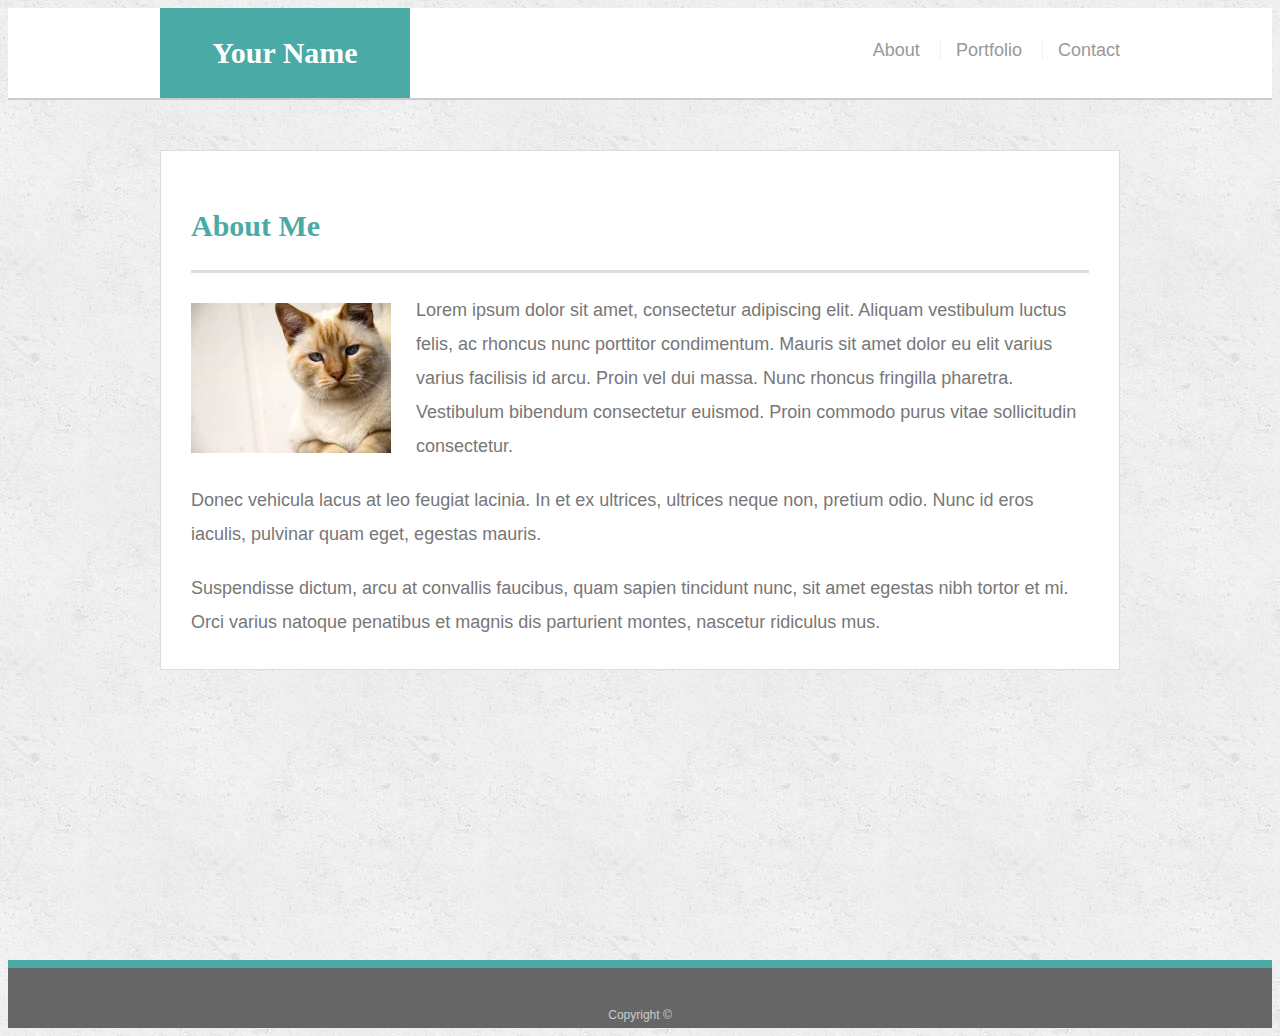
<file: index.html>
<!doctype html>
<html lang="en-us">

<head>
  <meta charset="UTF-8">
  <title>About | Your Name</title>
  <link rel="stylesheet" type="text/css" href="style.css">
  <meta name="viewport" content="width=device-width, initial-scale=1.0">
</head>

<body>

  <header id="masthead">
    <div class="container">
      <a href="index.html" id="logo">Your Name</a>
      <nav id="navbar">
        <a href="index.html">About</a>
        <a href="portfolio.html">Portfolio</a>
        <a href="contact.html">Contact</a>
      </nav>
    </div>
  </header>

  <div id="main-container" class="container">
    <section class="main-section">
      <h1>About Me</h1>

      <img src="images/cat.jpg" class="auth-image" alt="Your Name">

      <p>Lorem ipsum dolor sit amet, consectetur adipiscing elit. Aliquam vestibulum luctus felis, ac rhoncus nunc porttitor condimentum. Mauris sit amet dolor eu elit varius varius facilisis id arcu. Proin vel dui massa. Nunc rhoncus fringilla pharetra. Vestibulum bibendum consectetur euismod. Proin commodo purus vitae sollicitudin consectetur.</p>

      <p>Donec vehicula lacus at leo feugiat lacinia. In et ex ultrices, ultrices neque non, pretium odio. Nunc id eros iaculis, pulvinar quam eget, egestas mauris.</p>

      <p>Suspendisse dictum, arcu at convallis faucibus, quam sapien tincidunt nunc, sit amet egestas nibh tortor et mi. Orci varius natoque penatibus et magnis dis parturient montes, nascetur ridiculus mus.</p>

    </section>

  </div>

  <footer>
    <div class="container">
      Copyright &copy; 
    </div>
  </footer>
</body>

</html>
</file>
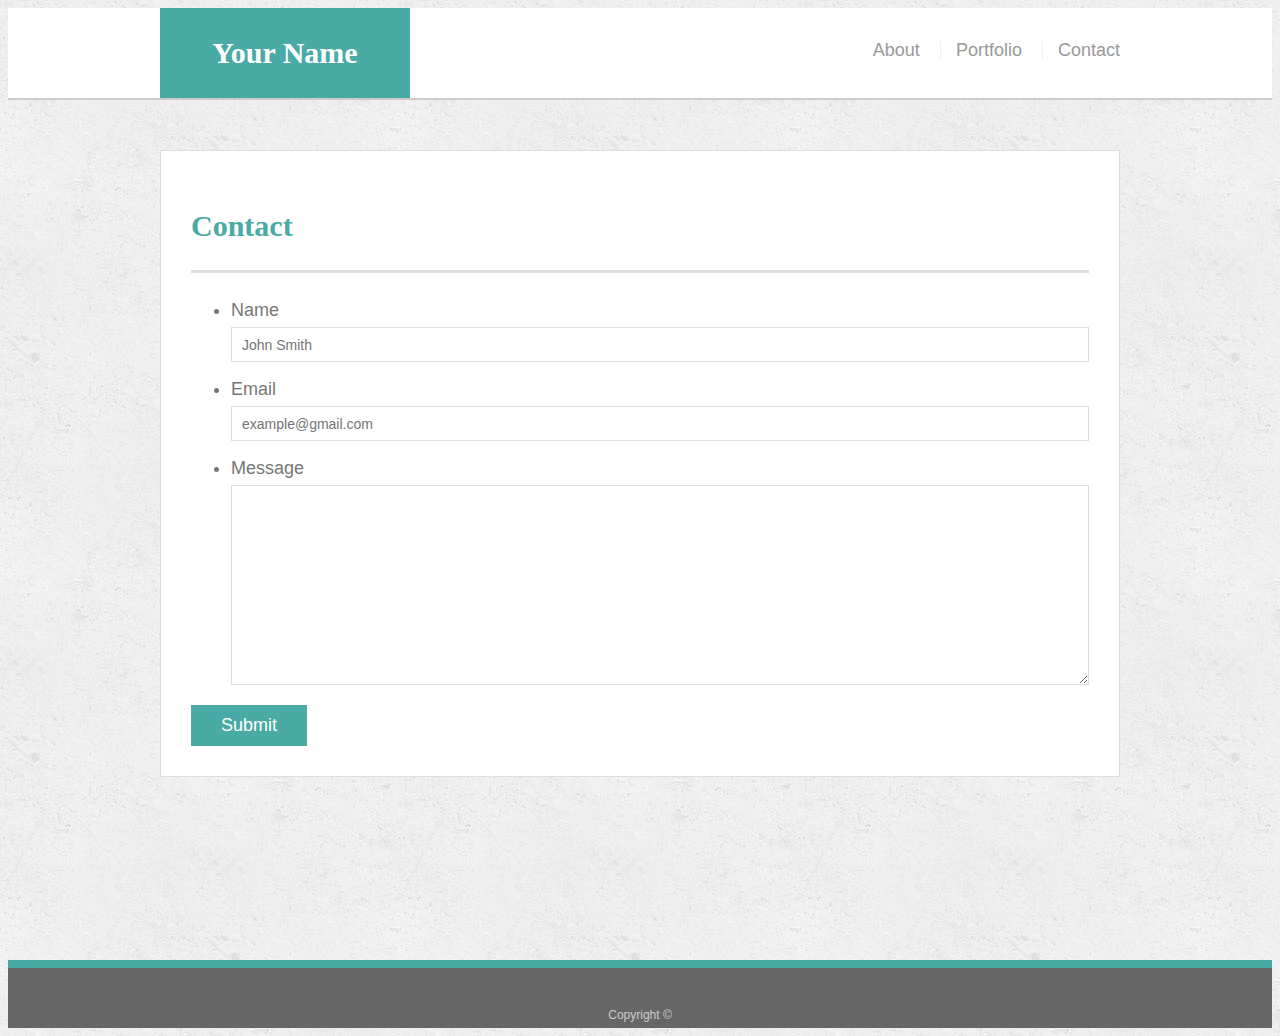
<file: contact.html>
<!doctype html>
<html lang="en-us">

<head>
  <meta charset="UTF-8">
  <title>Contact | Your Name</title>
  <link rel="stylesheet" type="text/css" href="style.css">
  <meta name="viewport" content="width=device-width, initial-scale=1.0">
</head>

<body>

  <header id="masthead">
    <div class="container">
      <a href="index.html" id="logo">Your Name</a>
      <nav id="navbar">
        <a href="index.html">About</a>
        <a href="portfolio.html">Portfolio</a>
        <a href="contact.html">Contact</a>
      </nav>
    </div>
  </header>

  <div id="main-container" class="container">
    <section class="main-section">
      <h1>Contact</h1>

      <form id="contact-form">
        <ul>
          <li>
            <label for="name">Name</label>
            <input type="text" id="name" name="name" placeholder="John Smith" required="required">
          </li>
          <li>
            <label for="email">Email</label>
            <input type="email" id="email" name="email" placeholder="example@gmail.com" required="required">
          </li>
          <li>
            <label for="message">Message</label>
            <textarea id="message" name="message" required="required"></textarea>
          </li>
        </ul>
        <input type="submit">
      </form>

    </section>

  </div>

  <footer>
    <div class="container">
      Copyright &copy; 
    </div>
  </footer>
</body>

</html>
</file>
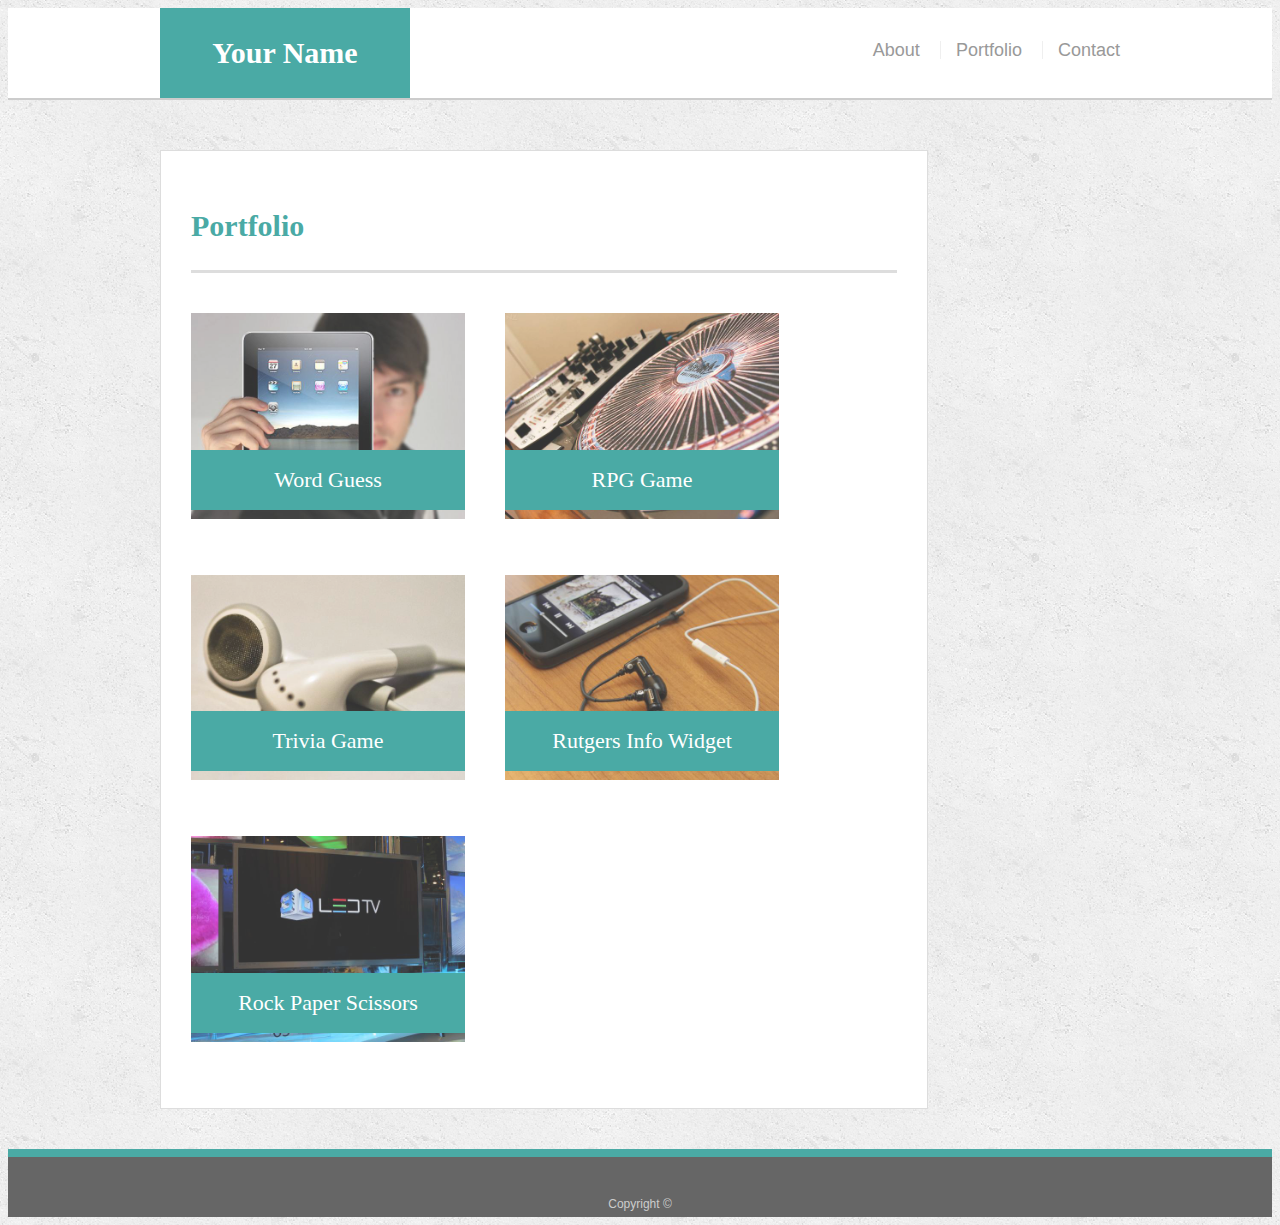
<file: portfolio.html>
<!doctype html>
<html lang="en-us">

<head>
  <meta charset="UTF-8">
  <title>Portfolio | Your Name</title>
  <link rel="stylesheet" type="text/css" href="style.css">
  <meta name="viewport" content="width=device-width, initial-scale=1.0">
</head>

<body>

  <header id="masthead">
    <div class="container">
      <a href="index.html" id="logo">Your Name</a>
      <nav id="navbar">
        <a href="index.html">About</a>
        <a href="portfolio.html">Portfolio</a>
        <a href="contact.html">Contact</a>
      </nav>
    </div>
  </header>

  <div id="main-container" class="container-portfolio">
    <section class="main-section-portfolio">
      <h1>Portfolio</h1>

      <div class="work">
        <img src="images/technics-q-c-640-480-1.jpg" alt="Word Guess">

        <h3>Word Guess</h3>
      </div>
      <div class="work">
        <img src="images/technics-q-c-640-480-2.jpg" alt="RPG Game">

        <h3>RPG Game</h3>
      </div>
      <div class="work">
        <img src="images/technics-q-c-640-480-5.jpg" alt="Trivia Game">

        <h3>Trivia Game</h3>
      </div>
      <div class="work">
        <img src="images/technics-q-c-640-480-7.jpg" alt="Rutgers Info Widget">

        <h3>Rutgers Info Widget</h3>
      </div>
      <div class="work">
        <img src="images/technics-q-c-640-480-9.jpg" alt="Rock Paper Scissors">

        <h3>Rock Paper Scissors</h3>
      </div>
      

    </section>

  </div>

  <footer>
    <div class="container">
      Copyright &copy;
    </div>
  </footer>
</body>

</html>
</file>
<file: style.css>
body {
  font-family: Arial, "Helvetica Neue", Helvetica, sans-serif;
  font-size: 18px;
  line-height: 34px;
  color: #777777;
  background: url("../images/concrete_seamless.png");
}

* {
  box-sizing: border-box;
}

/* general */

.container {
  width: 100%;
  max-width: 960px;
  margin: 0 auto;
  clear: both;
}

h1,
h2,
h3,
p {
  margin-bottom: 20px;
}

p:last-child {
  margin-bottom: 0;
}

h1,
h2,
h3 {
  font-family: Georgia, Times, "Times New Roman", serif;
  font-weight: 700;
  color: #4aaaa5;
}

h1 {
  padding-bottom: 20px;
  font-size: 30px;
  line-height: 49px;
  border-bottom: 3px solid #dddddd;
}

h2,
h3 {
  font-size: 22px;
}

/* header */

#masthead {
  position: static;
  z-index: 99;
  width: 100%;
  margin: 0 0 30px;
  overflow: auto;
  color: #ffffff;
  background: #ffffff;
  border-bottom: 2px solid #cccccc;
}

#logo {
  float: left;
  width: 250px;
  height: 90px;
  font-family: Georgia, Times, "Times New Roman", serif;
  font-size: 30px;
  font-weight: 700;
  line-height: 90px;
  color: #ffffff;
  text-align: center;
  text-decoration: none;
  background: #4aaaa5;
}

nav {
  float: right;
  margin-top: 25px;
}

nav a {
  display: inline-block;
  padding-left: 15px;
  margin-left: 15px;
  line-height: 18px;
  color: #999;
  text-decoration: none;
  border-left: 1px solid #efefef;
}

nav a:first-child {
  border-left: 0 none;
}

/* footer */

footer {
  padding: 30px 0;
  clear: both;
  font-size: 12px;
  color: #ffffff;
  color: #cccccc;
  text-align: center;
  background: #666666;
  border-top: 8px solid #4aaaa5;
  height: 50px;
}

h3, h2 {
  padding-bottom: 20px;
  margin-bottom: 15px;
  line-height: 22px;
  border-bottom: 2px solid #eeeeee;
}

/* main */

#main-container {
  padding-top: 20px;
  min-height: calc(100vh - 70px);
}

.main-section {
  float: left;
  width: 100%;
  max-width: 960px;
  padding: 30px;
  margin: 0 0 40px;
  background: #ffffff;
  border: 1px solid #dddddd;
}

/* portfolio page */

.work {
  position: relative;
  float: left;
  width: 274px;
  margin: 20px 0 25px;
  overflow: auto;
}

.work:nth-child(even) {
  margin-right: 40px;
}

.work img {
  width: 100%;
  border: 0 none;
  opacity: 0.8;
}

.work h3 {
  position: absolute;
  bottom: 20px;
  width: 100%;
  padding: 15px;
  margin-bottom: 0;
  font-weight: 300;
  line-height: 30px;
  color: #ffffff;
  text-align: center;
  background: #4aaaa5;
  border-bottom: 0;
}

.auth-image {
  float: left;
  width: 200px;
  
  margin-top: 10px;
  margin-right: 25px;
}

/* contact page */

#contact-form ul {
  margin-bottom: 20px;
}

#contact-form li {
  margin-bottom: 10px;
}

label,
input[type=text],
input[type=email],
textarea {
  display: block;
  width: 100%;
}

input[type=text],
input[type=email],
textarea {
  height: 35px;
  padding: 0 10px;
  font-size: 14px;
  border: 1px solid #dddddd;
}

textarea {
  height: 200px;
}

input[type=submit] {
  padding: 10px 30px;
  font-size: 18px;
  color: #ffffff;
  cursor: pointer;
  background: #4aaaa5;
  border: 0 none;
}

/* New CSS to accomodate other pages*/

.main-section-portfolio {
  float: left;
  width: 100%;
  max-width: 768px;
  padding: 30px;
  margin: 0 0 40px;
  background: #ffffff;
  border: 1px solid #dddddd;
}

.container-portfolio {
  width: 100%;
  max-width: 960px;
  margin: 0 auto;
  clear: both;
}

#navbar{

}

@media screen and (max-width: 980px){
  
  .main-section{
    width: 75%;
    margin-bottom: 70%;
    margin-right: 35%;
  }
}

@media screen and (max-width: 768px){

  .main-section{
    width: 100%;
    margin-bottom: 70%;
  }

  .work {
    position: relative;
    float: left;
    width: 47%;
    margin: 20px 0 25px;
    overflow: auto;
  }
}

@media screen and (max-width: 640px){
  
  p{
    float: left;
  }

  .auth-image { 
    width: 100%; 
    margin-top: 10px;
    margin-right: 25px;
  }

  .work {
    position: relative;
    float: left;
    width: 100%;
    margin: 20px 0 25px;
    overflow: auto;
  }

  #logo {
    float: left;
    width: 100%;
    height: 90px;
    font-family: Georgia, Times, "Times New Roman", serif;
    font-size: 30px;
    font-weight: 700;
    line-height: 90px;
    color: #ffffff;
    text-align: center;
    text-decoration: none;
    background: #4aaaa5;
  }

  #masthead {
    position: static;
    z-index: 99;
    width: 100%;
    margin: 0 0 30px;
    overflow: auto;
    color: #ffffff;
    background: #ffffff;
    border-bottom: 2px solid #cccccc;
  }

  /*USe the nav to center the links*/
  #navbar {
    
    max-width: 640px;
    text-align: center;
    margin-right: 28%;
    
    clear: both;
  }
  
}
</file>
